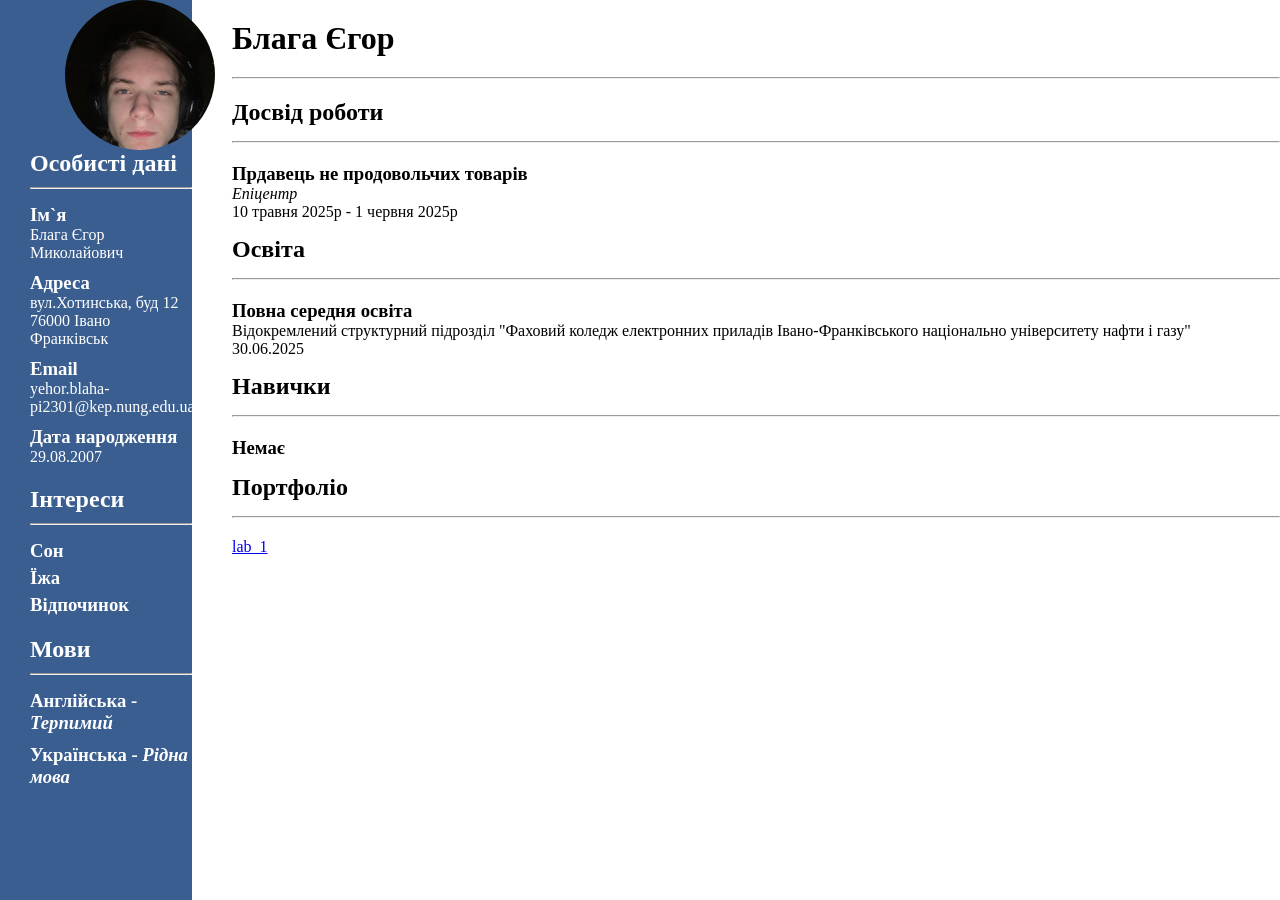
<file: index.html>
<!DOCTYPE html>
<html>
    <head>
        <meta charset="utf-8">
        <link href="styles/style.css" rel="stylesheet" type="text/css">
        <title>Lab_2</title>
    </head>
    <body>
        <div class="page-container">
	        <div class="left-side">
                <div class="avatar">
                    <img src="styles/avatar.jpg" class="image">
                </div>
                <div class="personal">
                    <h2>Особисті дані</h2>
                    <div class="hr_left">   
                    <hr>
                    </div>
                    <ul>
                    <li><h3>Ім`я</h3></li>
                    <li><p>Блага Єгор Миколайович</p></li>
                    </ul>
                    <ul>
                    <li><h3>Адреса</h3></li>
                    <li><p>вул.Хотинська, буд 12</p></li>
                    <li><p>76000 Івано Франківськ</p></li>
                    </ul>
                    <ul> 
                    <li><h3>Email</h3></li>
                    <li>yehor.blaha-pi2301@kep.nung.edu.ua</li> 
                    </ul>
                    <ul>
                    <li><h3>Дата народження</h3></li>
                    <li>29.08.2007</li> 
                    </ul>
                </div>
                <div class="hobby">
                    <h2>Інтереси</h2>
                    <div class="hr_left">   
                    <hr>
                    </div>
                    <ul>
                    <li><h3>Сон</h3></li>
                    </ul>
                    <ul>
                    <li><h3>Їжа</h3></li>
                    </ul>
                    <ul> 
                    <li><h3>Відпочинок</h3></li>
                    </ul>
                </div>
                <div class="language">
                    <h2>Мови</h2>
                    <div class="hr_left">   
                    <hr>
                    </div>
                    <ul>
                    <li><h3>Англійська - <span>Терпимий</span></h3></li>
                    </ul>
                    <ul>
                    <li><h3>Українська - <span>Рідна мова</span></h3></li>
                    </ul>
                </div>
            </div>

	        <div class="right-side">
                <h1>Блага Єгор</h1>
                <hr class="hr_right">
                <h2>Досвід роботи</h2>
                <hr class="hr_right">
                <h3>Прдавець не продовольчих товарів</h3>
                <p><em>Епіцентр</em></p>
                <p>10 травня 2025р - 1 червня 2025р</p>
                <h2>Освіта</h2>
                <hr class="hr_right">
                <h3>Повна середня освіта</h3>
                <p>Відокремлений структурний підрозділ "Фаховий коледж електронних приладів Івано-Франківського національно університету нафти і газу"</p>
                <p>30.06.2025</p>
                <h2>Навички</h2>
                <hr class="hr_right">
                <h3>Немає</h3>
                    <h2>Портфоліо</h2>
                    <hr class="hr_right">
                    <div class="projects">
                    <ul>
                        <li>
							<a href="web_lab1/index.html">lab_1</a>
						</li>
                    </ul>
                </div>

            </div>
        </div>   
    </body>

</html>
</file>
<file: styles/style.css>
* {
	margin: 0;
	padding: 0;
	box-sizing: border-box;
}
.page-container {
	display: flex;
}
.left-side {
    height: 100vh;
	width: 15%;
	background-color: #3a5e90;
    color: white;
}

.right-side {
    height: 100vh;
	width: calc(87% - 6px);
    margin-left: 40px;
    h1{
        margin-top: 20px;
        margin-bottom: 20px;
    }

    h2{
        margin-top: 15px;
        margin-bottom: 15px;
    }
}
.avatar {
	width: 150px;
	height: 150px;
	overflow: hidden;
	border-radius: 50%;
    margin-left: 65px;
}
.image {
	display: block;
	width: 100%;
}
.hr_left{
    margin-bottom: 15px;
    margin-top: 10px;
}
.personal{  
    margin-left: 30px;
    ul{
        margin-bottom: 10px;
        list-style: none;
    }
}
.hobby{  
    margin-left: 30px;
    margin-top: 20px;
    ul{
        margin-bottom: 5px;
        list-style: none;
    }
}
  .language{  
    margin-left: 30px;
    margin-top: 20px;
    ul{
        margin-bottom: 10px;
        list-style: none;
    }
}  
span{
font-style: italic;
}
.hr_right{
    margin-bottom: 20px;
}
.projects{
    li{ 
        display: inline-block;
        margin-right: 10px;
    }
}
</file>
